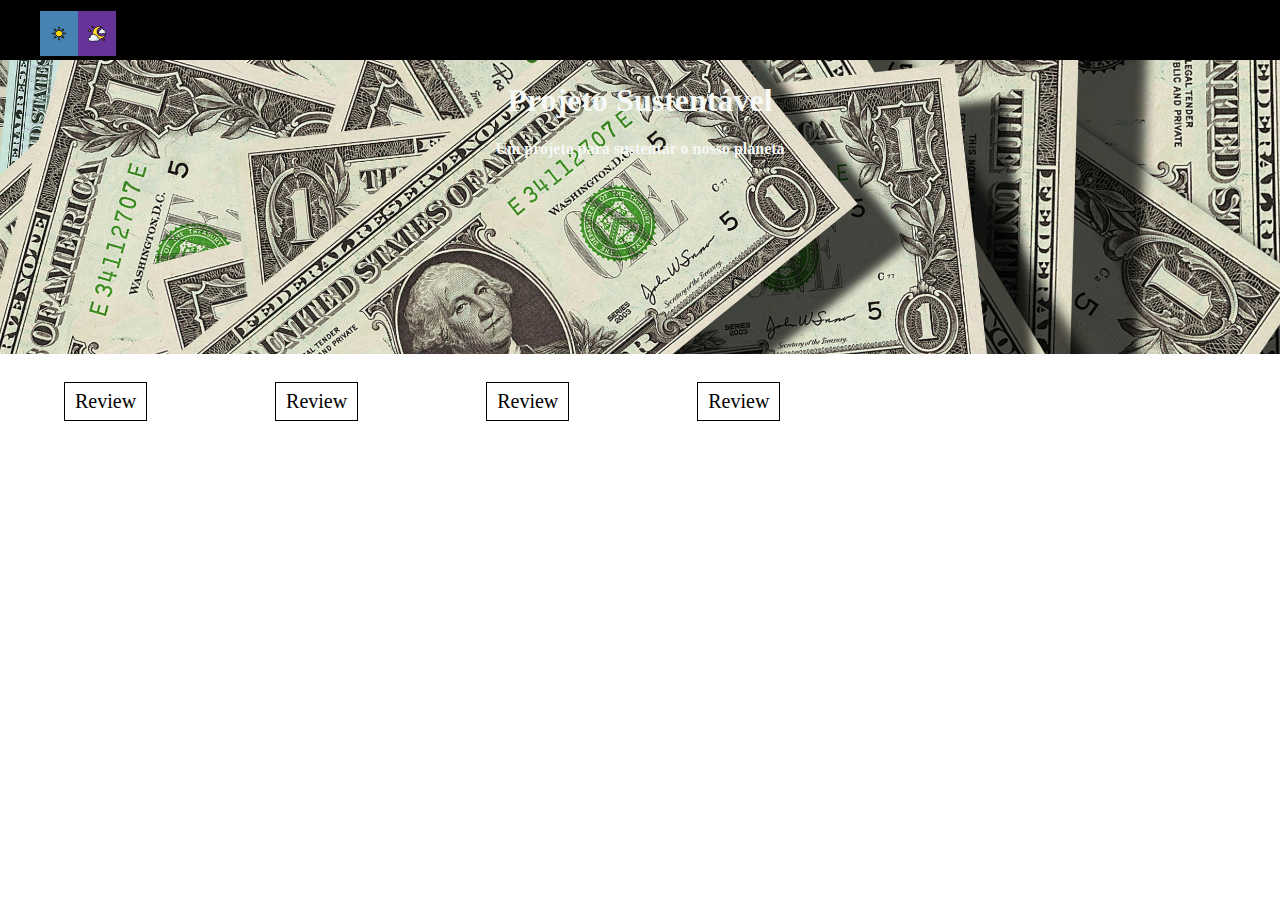
<file: index.html>
<!DOCTYPE html>
<html>
    <head>
        <title>explain money</title>
        <link rel="shortcut icon" href="money.png">
        <link rel="preconnect" href="https://fonts.googleapis.com">
        <link rel="preconnect" href="https://fonts.gstatic.com" crossorigin>
        <link href="https://fonts.googleapis.com/css2?family=Oswald:wght@300&display=swap" rel="stylesheet">
        <link rel="stylesheet" href="estilo.css">
        <meta name="viewport"content="width:device-width, initial-scale=1.0">
    </head>
    <body>
        <div>
            <header>
                <div>
                    <ul id="menu">
                        <br>
                        <li><a id="acao" class="fonte01 sun"><img src="sunshine.png" class="icon" input type="button" name="btpreto" value="preto"onclick="document.bgColor=('white'),document.fgColor=('black')"></a></li>
                        <li><a id="acao" class="fonte01 moon"><img src="moon.png" class="icon" input type="button" name="btpreto" value="preto"onclick="document.bgColor=('black'),document.fgColor=('white')"></a></li>
                    </ul>
                    <br>
                </div>
            </header>
        </div>
        <br>
        <br>
        <br>

        <div class="imagem-fundo">
            <br>
            <h1 class="letra_verde centro">Projeto Sustentável</h1>
            <h4 class="letra_verde centro">Um projeto para sustentar o nosso planeta</h4>
            <br>
            <br>
        </div>
    <div class="centro">
        <div class="destaque2 coluna">
            <br>
            <br>
            <a id="acao2" href="index1.html" target="_blank">Review</a> 
        </div>
        <div class="destaque2 coluna">
            <br>
            <br>
            <a id="acao2" href="index2.html" target="_blank">Review</a> 
        </div>
        <div class="destaque2 coluna">
            <br>
            <br>
            <a id="acao2" href="index3.html" target="_blank">Review</a> 
        </div>
        <div class="destaque2 coluna">
            <br>
            <br>
            <a id="acao2" href="index4.html" target="_blank">Review</a> 
        </div>
        <br>
        <br>
    </div>
          <script src="code.js"></script>
    </body>
</html>
</file>
<file: estilo.css>
.foto1{
    background: url(IMG/foto1.jpg);
  }
  .foto2{
    background: url(IMG/foto2.jpg);
  }
  .foto3{
    background: url(IMG/foto3.jpg);
  }
  .foto4{
    background: url(IMG/foto4.jpg);
  }
  .foto5{
    background: url(IMG/foto5.jpg);
  }
  #menu{
    float: left;
    
    list-style: none;
    margin-top: 0px;
  }
  #acao{
    color: rgb(255, 255, 255);
    padding: 7px 10px 8px 10px;
    -border-radius: 20px;
    font-size: 20px;
    text-decoration-line: initial;
  }
  #acao2{
    color: rgb(0, 0, 0);
    padding: 7px 10px 8px 10px;
    border: 1px solid black;
    font-size: 20px;
    text-decoration-line: initial;
  }
  header{
    background-color: black;
    color: white;
    height: 60px;
    width: 100%;
    position: fixed;
    z-index: 100;
  }
  li{
    float: left;
    padding: 20 7 20 7;
  }
  li :hover{
    background-color: grey;
  }
  html,body{
    margin: 0;
  }
  .fonte01{
    font-family: 'Oswald', sans-serif;
  }
  .coluna{
    float: left;
    padding: 0 5%;
    position: relative;   
  }
  .um{
    width: 38%;
  }
  .centro{
    text-align: center;
  }
  .justificado{
    text-align: justify;
  }
  .icon{
    height: 17px;
    width: 18px;
  }
  .destaquefoot{
    background-color: black;
  }
  .panel {
  background-size: cover;
  background-position: center;
  background-repeat: no-repeat;
  height: 50vh;
  -border-radius: 50px;
  color: #fff;
  cursor: pointer;
  flex: 0.5;
  margin: 10px;
  position: relative;
  -webkit-transition: all 1000ms ease-in;
  }
  
  .panel h3 {
  font-size: 24px;
  position: absolute;
  bottom: 20px;
  left: 20px;
  margin: 0;
  opacity: 0;
  }
  
  .panel.active {
  flex: 5;
  }
  
  .panel.active h3 {
  opacity: 1;
  transition: opacity 0.3s ease-in 0.4s;
  }
  .container {
  display: flex;
  width: 50vw;
  }
  .panel.active {
  flex: 5;
  }
  button {
    font-size: 14px;
    letter-spacing: 2px;
    overflow: hidden;
    margin: 10px 0;
    position: relative;
    border-radius: 50px;
    background-color: black;
    border: none;  
  }
  
  .sun{
    background-color: steelblue;
    border-radius: 0%;
  }
  .moon{
    background-color: rebeccapurple;
    border-radius: 0%;
  }
  .foto_destaque{
    width:50% ;
    height: 80%;
  }
  .box {
    transform: translateX(-400%);
    transition: transform 0.4s ease;
  }
  
  .box:nth-of-type(even) {
    transform: translateX(-400%);
  }
  
  .box.show {
    transform: translateX(0);
  }
  
  .box h2 {
    font-size: 45px;
  }
  h1 {
    margin: 10px;
  }
  .foto_ilustrasao{
    width:50% ;
    height: 80%; 
  }
  .ordenada{
    padding-left: 90px;
    list-style: decimal;
    float: left;
    margin-top: 0%;
  }
  @media screen and (max-width: 450px) {
    #menu{visibility: hidden;}
    .p{visibility: hidden;}
  }
  
  .dois {
    width: 40%;
  }
  .detaque4{
    background-color: rgb(77, 77, 77);
  }
  .imagem-fundo {
    background: url(money_background.png);
    height: 300px;
    width: 100%;
    text-align: center;
    background-size: cover;
}
.letra_verde{
    color: rgb(245, 248, 245);
}
.destaque2{
    background-color: white;
}
</file>
